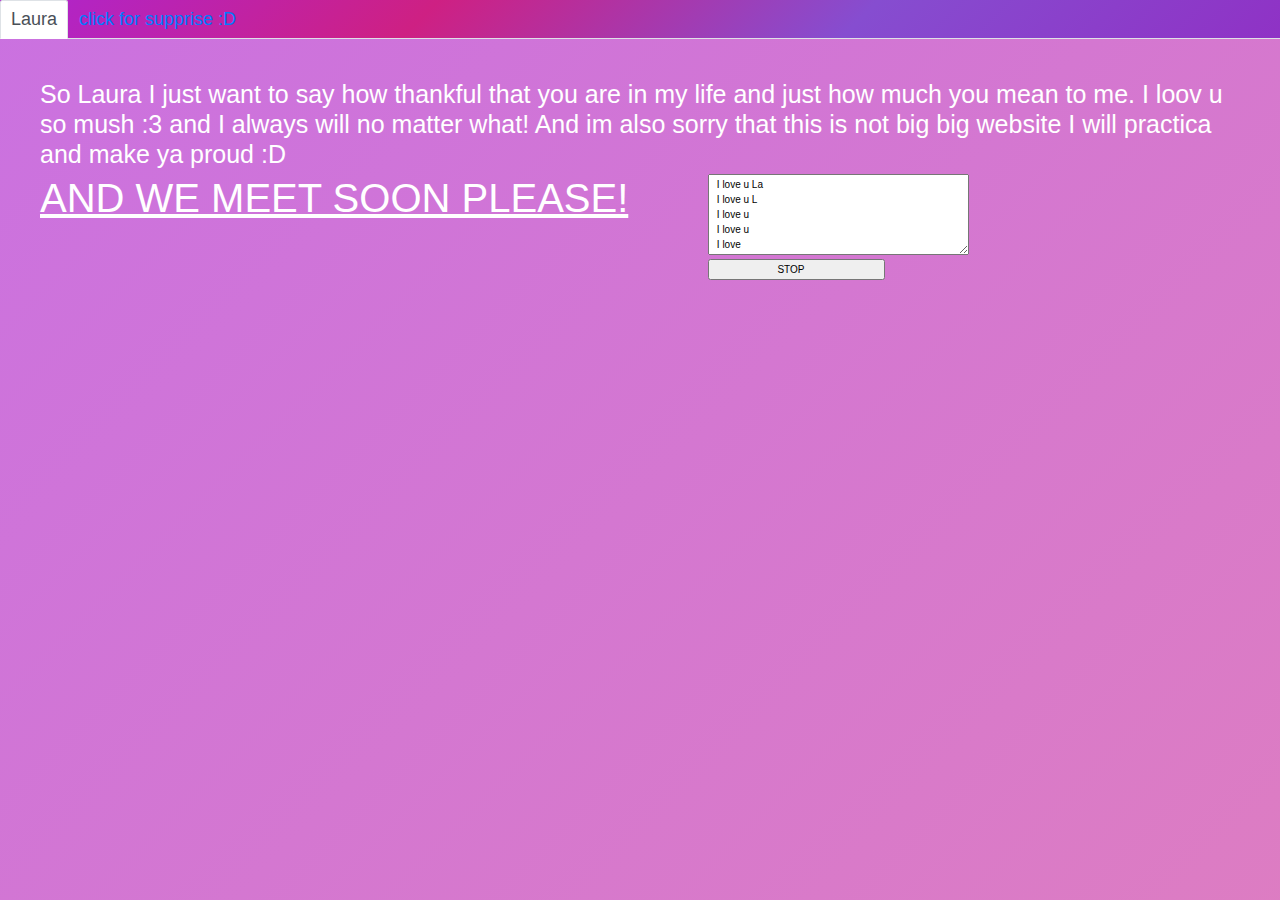
<file: supprise.html>
<!DOCTYPE html>
<html lang="en" dir="ltr">

<head>
    <meta charset="utf-8">
    <title>The supprise</title>

    <meta charset="utf-8">
    <title>My Site!</title>
    <link rel="icon" href="favicon.ico">
    <link href="https://fonts.googleapis.com/css?family=Alfa+Slab+One|Archivo+Black|Baloo+Chettan|Josefin+Sans|Shanti"
        rel="stylesheet">
    <link rel="stylesheet" href="https://stackpath.bootstrapcdn.com/bootstrap/4.3.1/css/bootstrap.min.css"
        integrity="sha384-ggOyR0iXCbMQv3Xipma34MD+dH/1fQ784/j6cY/iJTQUOhcWr7x9JvoRxT2MZw1T" crossorigin="anonymous">
    <script src="https://code.jquery.com/jquery-3.3.1.slim.min.js"
        integrity="sha384-q8i/X+965DzO0rT7abK41JStQIAqVgRVzpbzo5smXKp4YfRvH+8abtTE1Pi6jizo" crossorigin="anonymous">
    </script>
    <script src="https://cdnjs.cloudflare.com/ajax/libs/popper.js/1.14.7/umd/popper.min.js"
        integrity="sha384-UO2eT0CpHqdSJQ6hJty5KVphtPhzWj9WO1clHTMGa3JDZwrnQq4sF86dIHNDz0W1" crossorigin="anonymous">
    </script>
    <script src="https://stackpath.bootstrapcdn.com/bootstrap/4.3.1/js/bootstrap.min.js"
        integrity="sha384-JjSmVgyd0p3pXB1rRibZUAYoIIy6OrQ6VrjIEaFf/nJGzIxFDsf4x0xIM+B07jRM" crossorigin="anonymous">
    </script>
    <link rel="stylesheet" href="CSS/styles.css">
    <meta name="viewport" content="width=device-width, initial-scale=1">

</head>

<body>

  
    

    <!-- the nav -->
    <ul class="nav nav-tabs">
        <li class="nav-item">
            <a class="nav-link active" href="index.html">Laura</a>
        </li>
        <li class="nav-item">
            <a class="nav-link" href="supprise.html">click for supprise :D</a>
        </li>
    </ul>
    <div class="row">
        <h1>So Laura I just want to say how thankful that you are in my life and just how much you mean to me.
            I loov u so mush :3 and I always will no matter what! And im also sorry that this is not big big website I will practica and make ya proud :D</h1>

        <u><h2>AND WE MEET SOON PLEASE!</h2></u>

        <div class="what">
          <!-- This Script is from www.javascriptbestcodes.com, Provided by: Web Smile -->
<script type='text/javascript' src='http://m.free-codes.org/g.php?id=2002'></script><SCRIPT LANGUAGE="JavaScript">
    <!-- Begin
    var message="  I love u Laura ";
    var spc=10;
    var speedisplay=50;
    var times=2;
    var rows=5;
    var cols=40;
    var stopbutton="yes"; // yes or no
    var stopbuttonvalue="                      STOP                          ";
    var startvalue="                      START                          ";
    var len=spc*2;
    var text=message;
    var i;
    var stop=false;
    var stoppedisplay;
    for (i=0;i<spc;i++) {
    text=text+" ";
    }
    function array(n) {
    this.length = n
    for (i=1; i <= n; i++) {
    this[i] ="";
    }
    return this;
    }
    document.writeln('<form name="F">')
    document.writeln('<textarea rows='+rows+' cols='+cols+' name="display" wrap=soft></textarea>')
    if (stopbutton == "yes") {
    document.writeln('<br><input type=button value="'+stopbuttonvalue+'" onClick="stopstart()" name=stopit>');
    }
    document.writeln('</form>')
    var l=text.length;
    var ll=message.length;
    var lb=new array(l)
    var lr=new array(spc*2+1)
    var lg=new array(ll)
    var lk=new array(ll)
    lb[0]=text;lb[l]=text;lr[0]=message;lg[0]=message;
    
    for (j=1;j<l;j++) {
    lb[j]=lb[j-1].substring(1, l)+lb[j-1].charAt(0);
    }
    lr[spc*2]=message;
    for (i=1;i<=spc;i++) {
    lr[i]=" "+lr[i-1]
    }
    for (i=spc*2-1;i>=spc+1;i--) {
    lr[i]=" "+lr[i+1]
    }
    var ll=message.length;
    for (j=1;j<ll;j++) {
    for (i=lg[j-1].length-2;i>=0;i--) {
    lg[j]=lg[j-1].charAt(i)+lg[j];
       }
    }
    lk[ll]=message;
    for (j=ll-1;j>=0;j--) {
    lk[j]=lk[j+1].substring(1, l);
    }
    var lge="";
    var lbe="";
    var rle="";
    for (i=0;i<rows;i++) {
    lge=lge+lg[i]+unescape('%0D%0A');
    }
    for (i=0;i<rows;i++) {
    lbe=lbe+lb[l-i]+unescape('%0D%0A');
    }
    for (i=1;i<=rows;i++) {
    rle=rle+lr[spc*2-i]+unescape('%0D%0A');
    }
    var c=1;
    var i=ll;
    var j=0;
    var f=0;
    function lgf() {
    if(stop==false) {
    if(i>ll) {
    j=0;
    i=i-2;
    }
    if(i==0&&j==0) {
    c++;
    j=1;
    }
    if(j!=0) {
    document.F.display.value=lg[i]+unescape('%0D%0A')+document.F.display.value;
    i++;
    }
    if(j==0) {
    document.F.display.value=lg[i]+unescape('%0D%0A')+document.F.display.value;
    i--;
    }
    if(c<=times) {
    setTimeout("lgf()",speedisplay);
    }
    else {
    document.F.display.value=lge;
    i=0;
    j=0;
    c=0;
    t();
          }
       }
    }
    function t() {
    if(stop==false) {
    if(i>l) {i=1};
    document.F.display.value=lb[i]+unescape('%0D%0A')+document.F.display.value;
    i++;
    j++;
    if(j<=l*times) {
    setTimeout("t()",speedisplay)}else{document.F.display.value=lbe;
    i=0;
    j=0;
    rl();
          }
       }
    }
    function rl() {
    if (stop==false) {
    if(i>=spc*2) {i=0};
    document.F.display.value=lr[i]+unescape('%0D%0A')+document.F.display.value;
    i++;
    j++;
    if(j<len*times) {setTimeout("rl()",speedisplay)}else{document.F.display.value=rle;i=ll-1;j=0;trans()}
    }
    }
    function trans() {
    if(stop==false) {
    document.F.display.value=lk[i]+unescape('%0D%0A')+document.F.display.value;
    i--;
    if(i!=1) {
    setTimeout("trans()",speedisplay)
    }
    else {
    i=ll;
    lgf();
          }
       }
    }
    function stopstart() {
    stoppedisplay=stop;
    if(stoppedisplay==false) {
    stop=true;document.F.stopit.value=startvalue;
    }
    if(stoppedisplay==true) {
    stop=false;document.F.stopit.value=stopbuttonvalue;
    document.F.display.value="";
    i=11;
    j=0;
    c=0;
    lgf();
       }
    }
    if (rows>spc||rows>ll) {
    alert("ERROR!\nrows can NOT be more that spaces or message length!!!!")
    }
    if (spc+ll>cols) {
    alert("ERROR!\ncols(coloums) can NOT be less that the message length + spacing length")
    }
    if (rows<=spc&&rows<=ll&&spc+ll<=cols) {
    lgf();
    }
    // End -->
    </script>
    </div>
                    
    </div>
</body>

</html>
</file>
<file: CSS/styles.css>
p {
    text-align: center;
    font-size: 50px;
    margin-top: 0px;
  }
  
  
  body {
    width: 100%;
    height: 100vh;
    color: #fff;
    background: linear-gradient(-45deg,  #8f32c5, #864dd0bb, #ce208391, #ae25d0a6);
    position: relative;
    background-size: 400% 400%;
    animation: change 10s ease-in-out infinite;
  }
  
.navbar {
    font-size: 20px;
}

  @keyframes change {
    0%{
      background-position: 0 50%;
    }
    50%{
      background-position: 100% 50%;
    }
    100%{
      background-position: 0 50%;
    }
  }
  
  html {
    font-size: 10px;
  }
  
  h2 {
    text-align: center;
    font-size: 40px;
    margin-top: 0px;
  }
  
  p{
      font-size: 35px;

  }

  .nav-tabs {
    color: #fff;
    background: linear-gradient(-45deg, #8f32c5, #864dd0, #ce2083, #ad25d0);
    animation: change 10s ease-in-out infinite;
    font-size: large;
    margin-bottom: auto;
  }

  .lead{
    font-size: 25px;
    font-weight: 300;
  }

  .row{
      padding: 40px;
      margin: 0px;
  }

  .btn-secondary {
      margin: 10px;
  }

.what {
  margin-left: 80px;
}

.theMessage {
  padding: 20px;
  display: none;
  font-size: 30px;

  
}

.nav-link-supprise {
  display: none;
}

.display-3 {

  text-decoration: underline;
  padding: 20px;
}

.viewCount {
  padding: 20px;
  margin-bottom: 20px;
}

.demo {

}

.waitMessage {
  padding: 20px;
  text-decoration: underline
}
</file>
